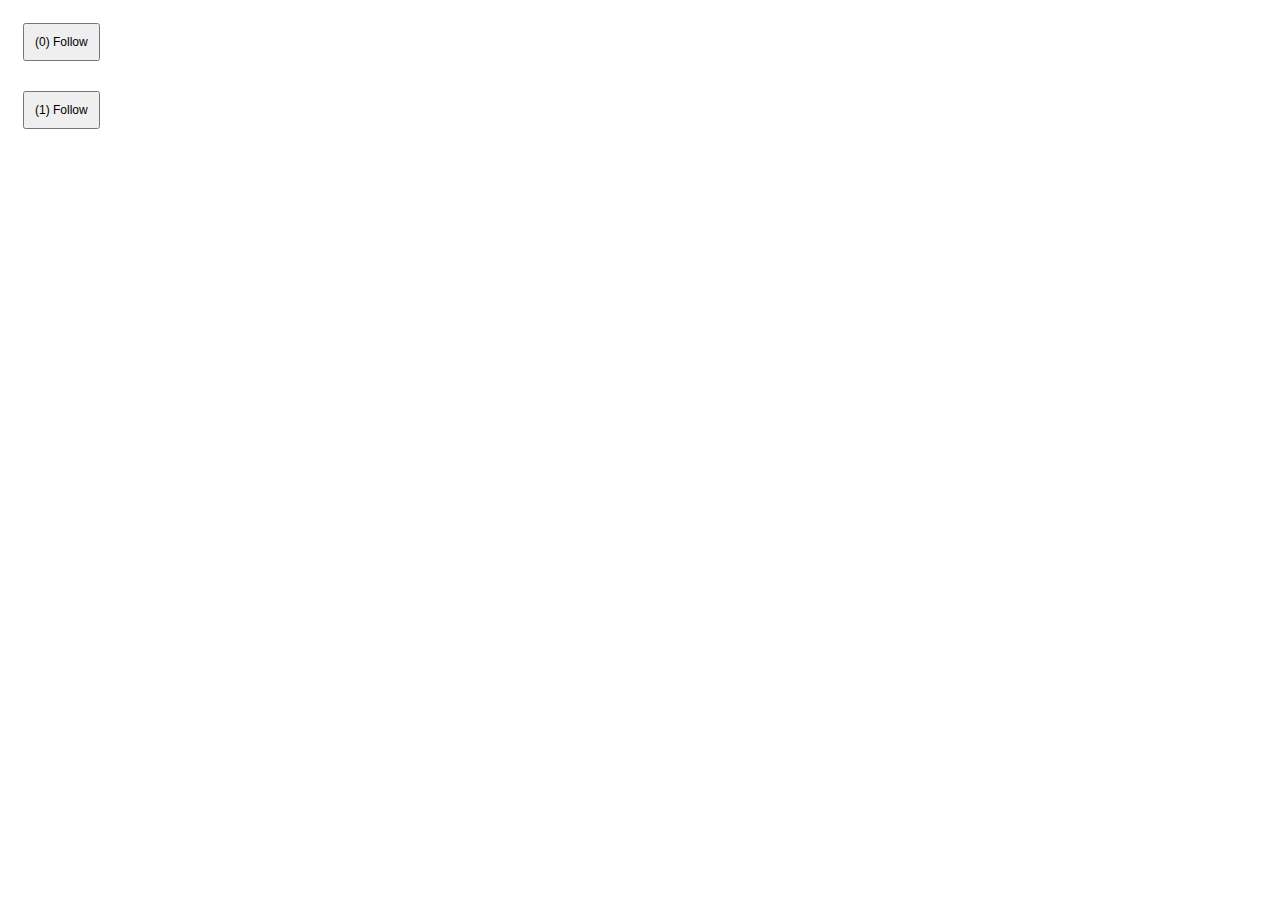
<file: index.html>
<html>

<head>
  <link href="assets/css/style.css" rel="stylesheet" />
  <script src="assets/js/jquery.js"></script>


</head>

<body class="body">
  <footer>
    <script src="assets/js/htmlGenerator.js" defer></script>
  </footer>
</body>

</html>
</file>
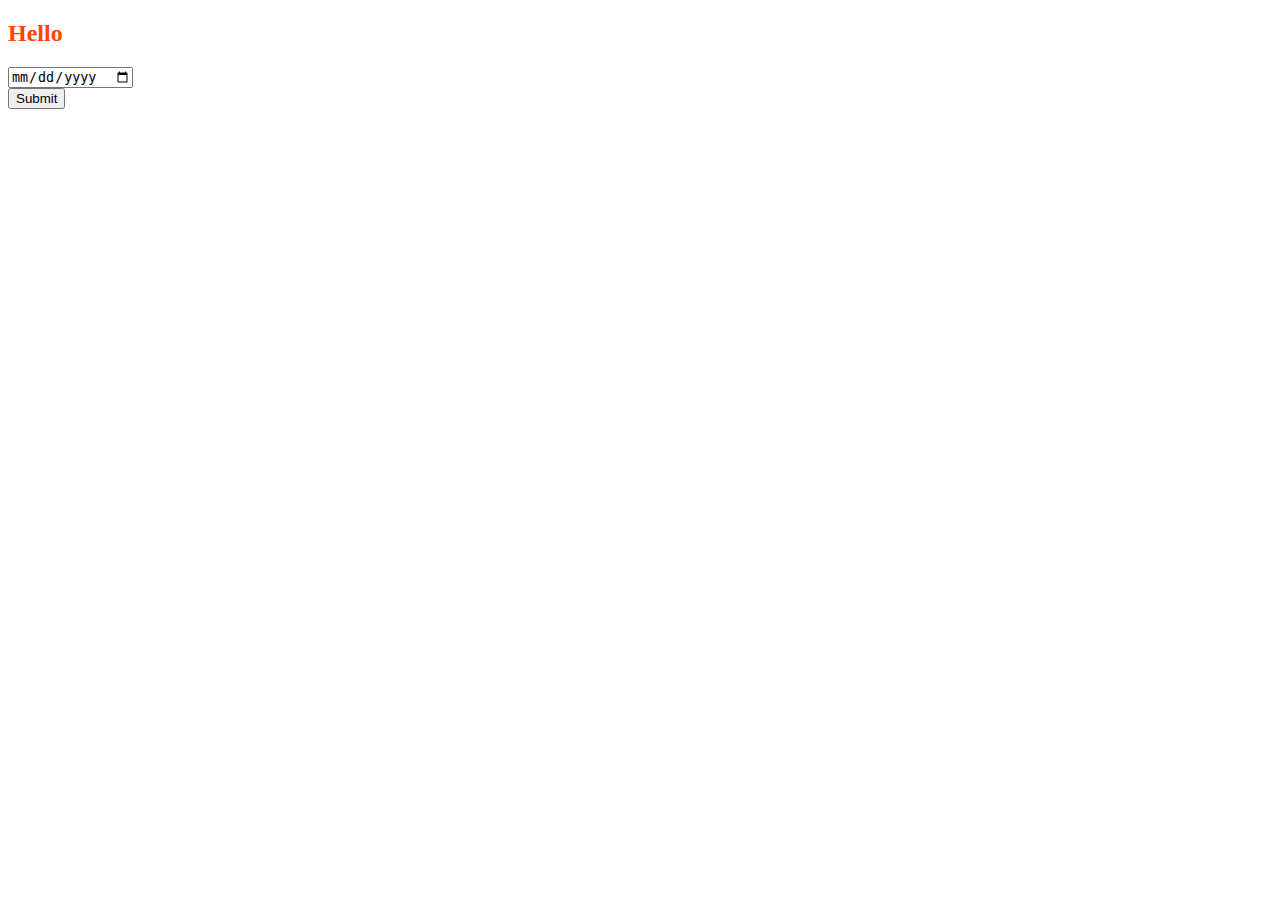
<file: popup.html>
<!DOCTYPE html>
<html>

<head>
    <title> Insta Farm</title>
    <script src="assets/js/jquery.js"></script>
    <!-- <link rel="stylesheet" type="text/css" href="assets/css/bootstrap.min.css"> -->
    <!-- <script src="assets/js/popup.js"></script> -->
    <script src="assets/js/script.js"></script>

    <!-- <script src="assets/js/bootstrap.min.js"></script> -->

    <link rel="stylesheet" type="text/css" href="assets/css/style.css">
</head>

<body>
    <h2 id="greet">Hello</h2>

    <form>
        <div class="form-row">
            <div class="col">
                <input type="date" id="date-input" required />
            </div>
            <div class="col">
                <button class="btn btn-primary" id="submit" type="submit">Submit</button>
            </div>
        </div>
    </form>
</body>

</html>
</file>
<file: assets/css/style.css>
/* intamock page styling */
.sqdOP {
  padding: 10px;
  font-size: 12px;
}

.btnDiv {
  padding: 15px;
}


/* Popup Styling */
h2{
  color: orangered;
}
</file>
